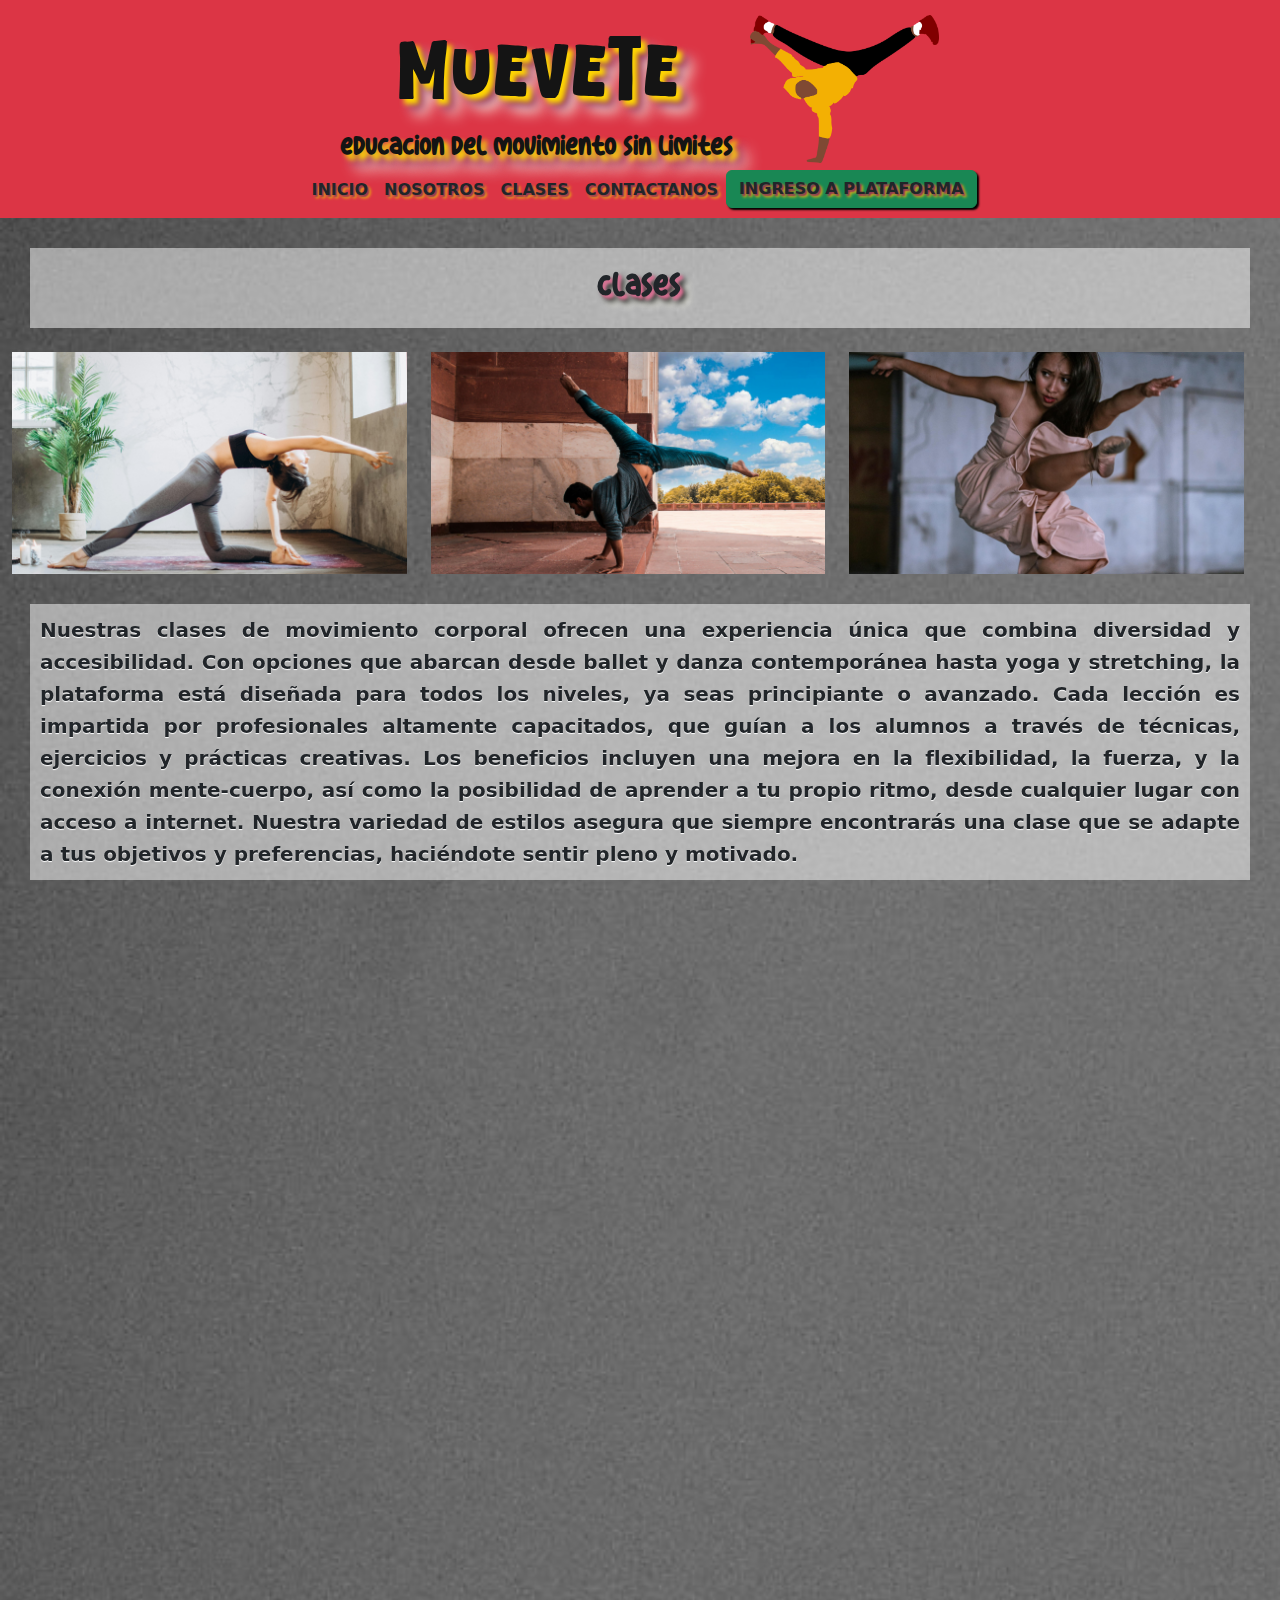
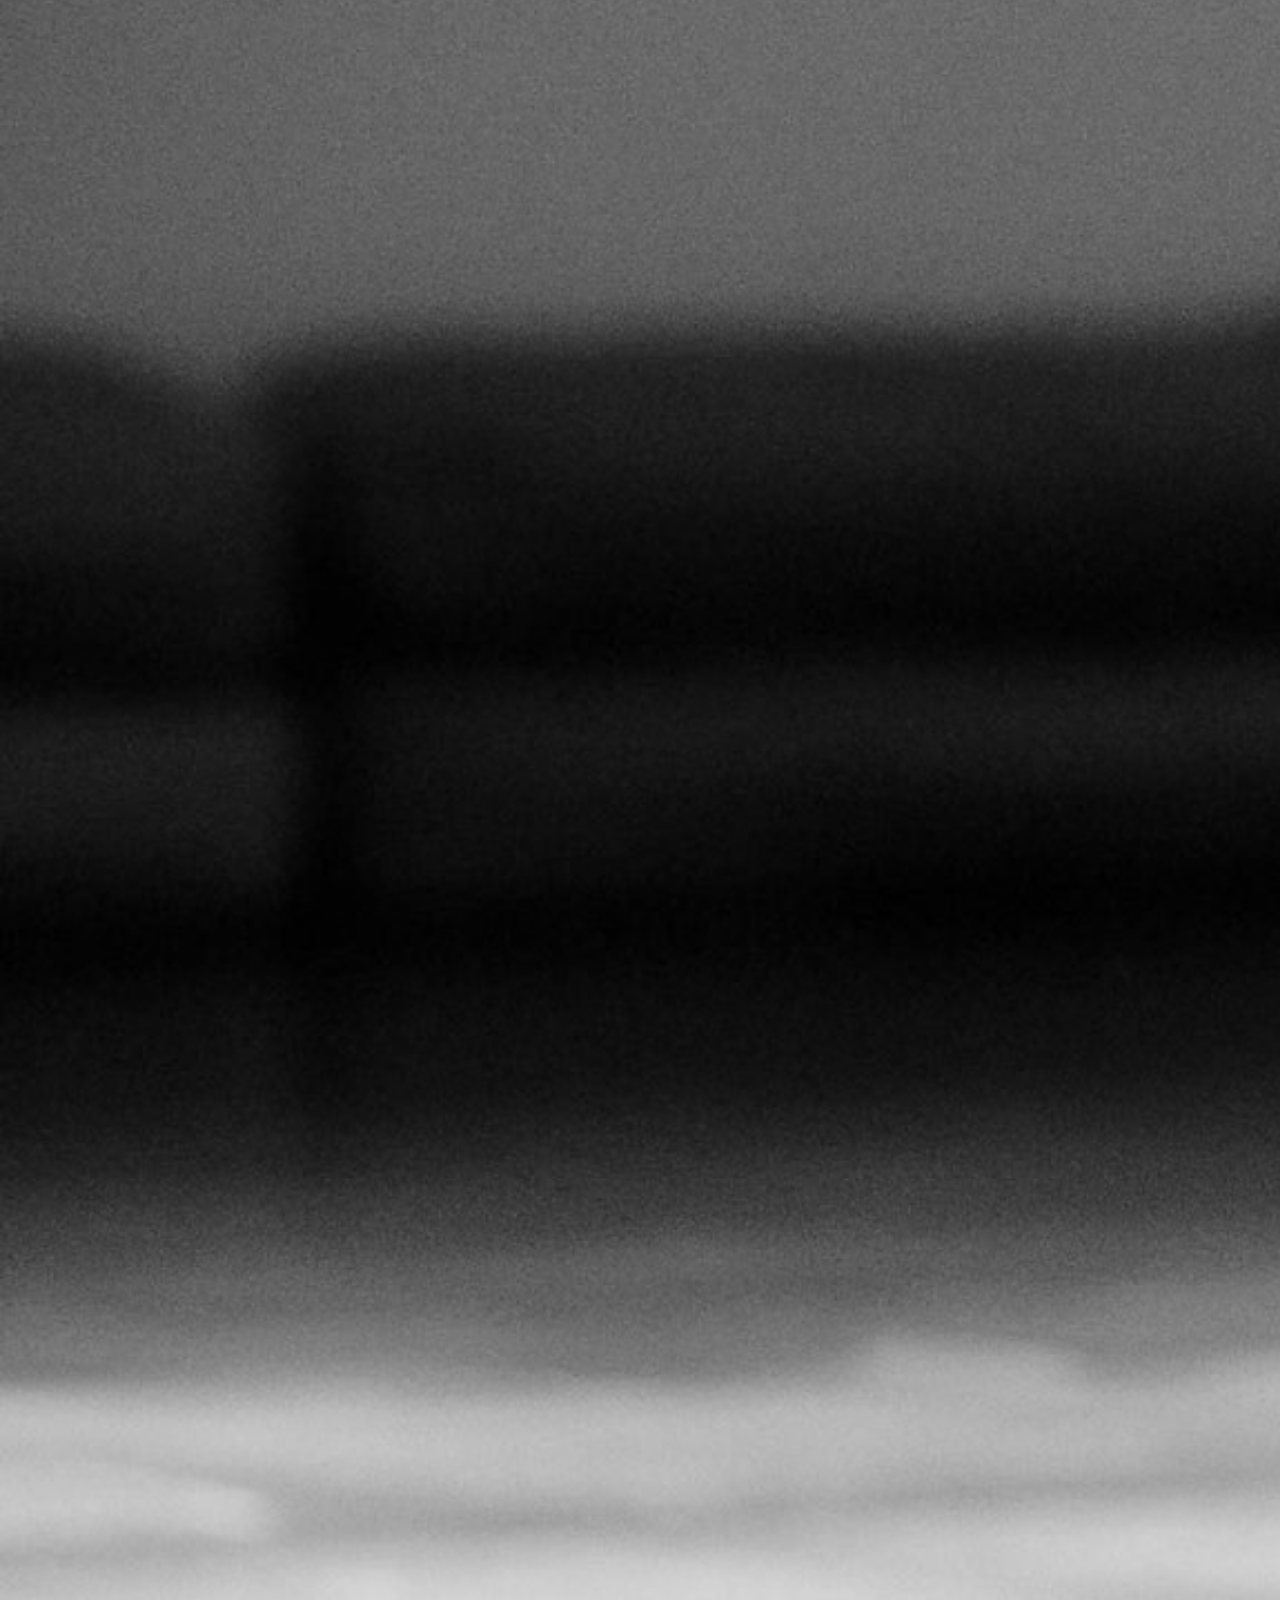
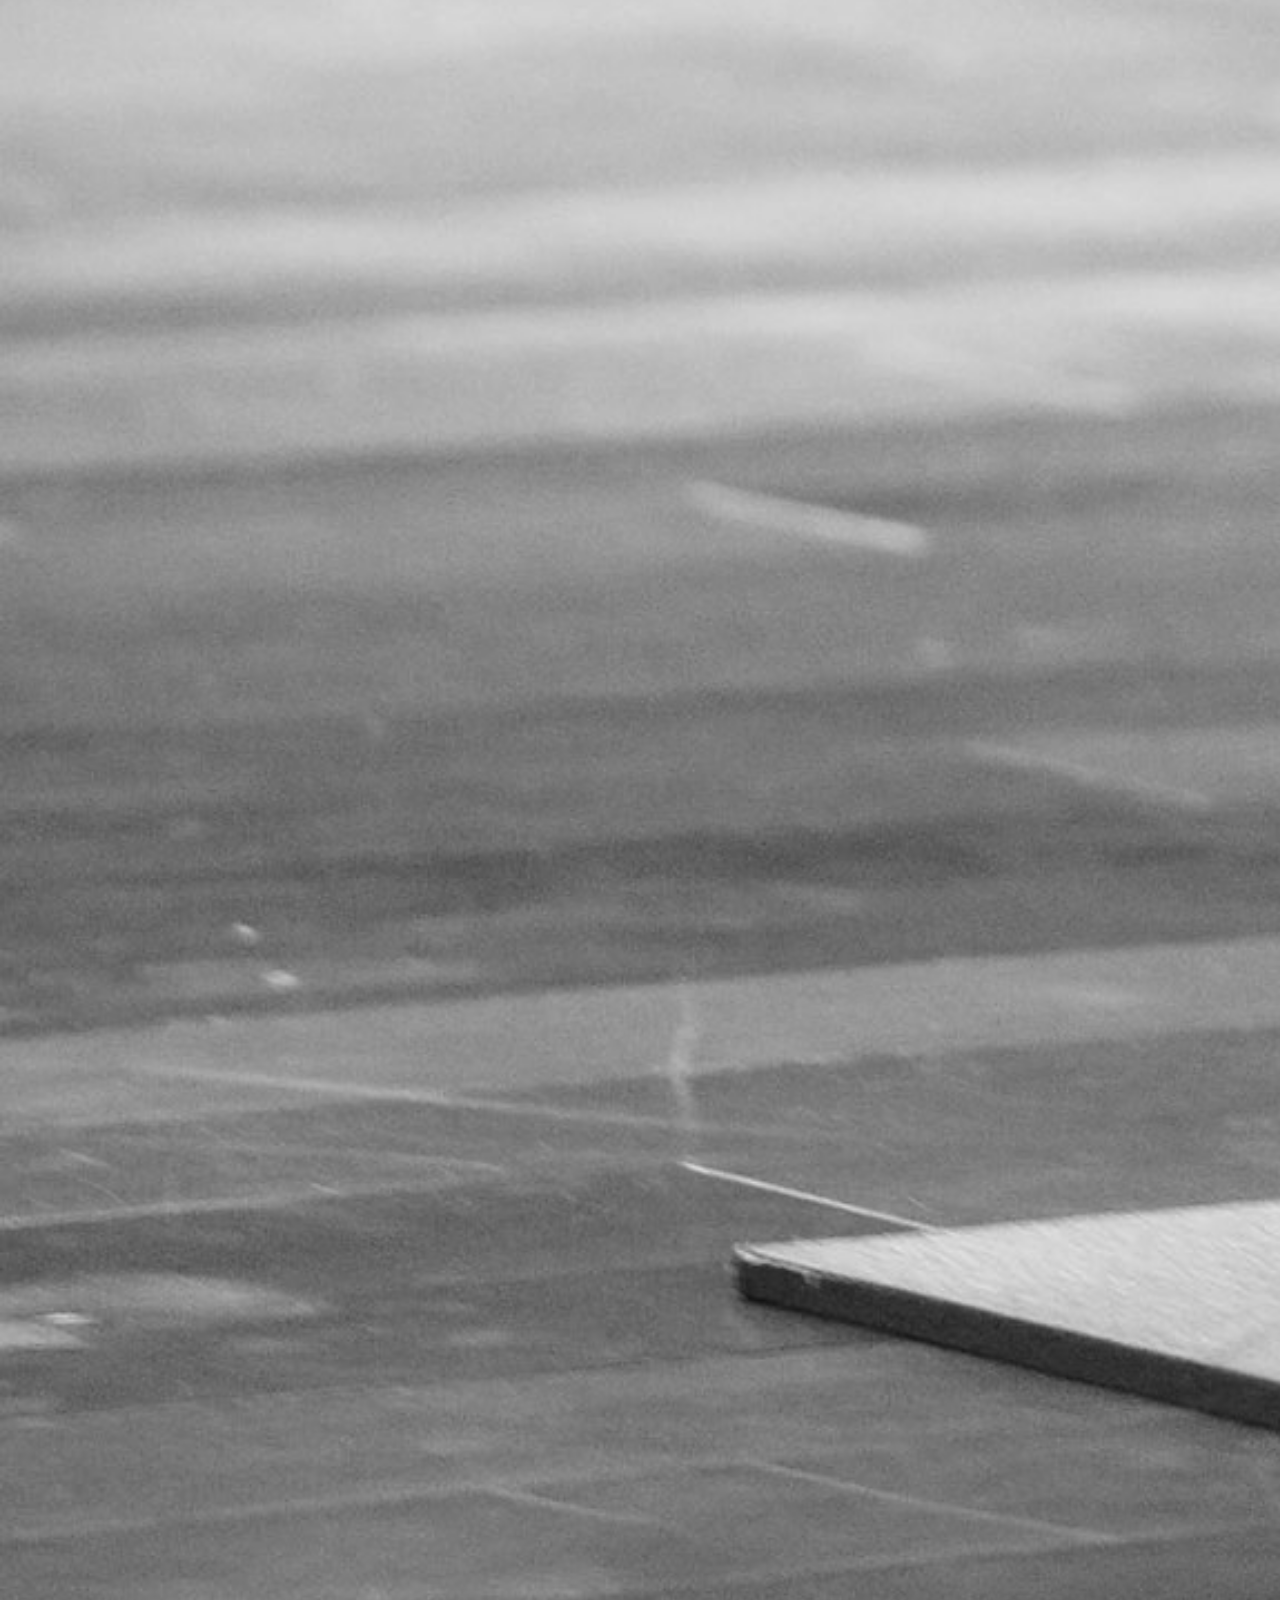
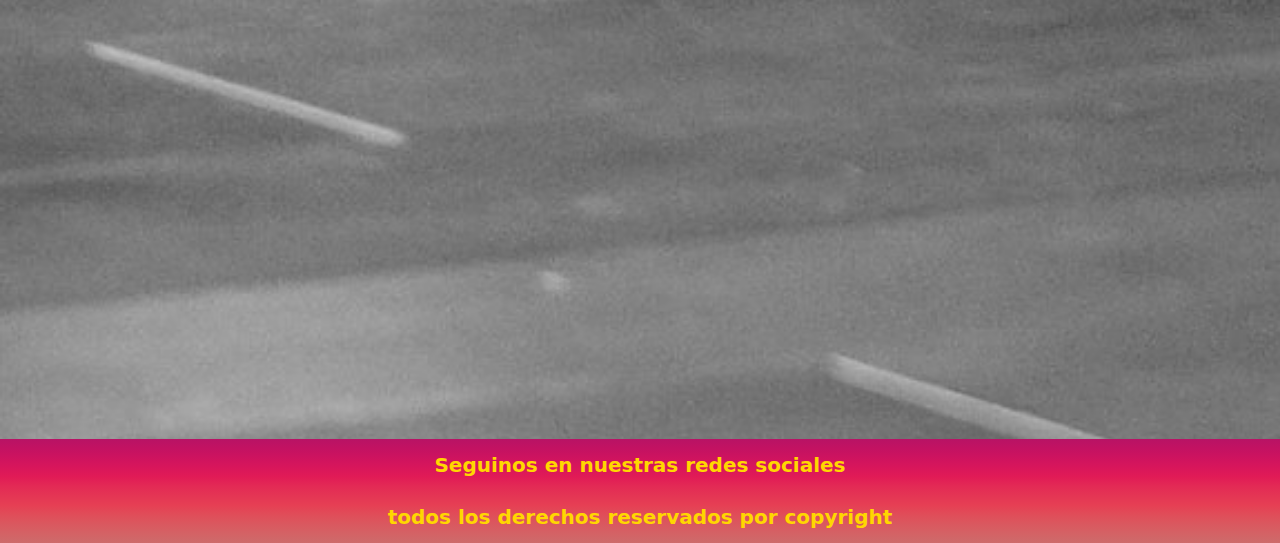
<file: pages/clases.html>
<!DOCTYPE html>
<html lang="es">
<head>
    <meta charset="UTF-8">
    <meta name="viewport" content="width=device-width, initial-scale=1.0">
    <link rel="stylesheet" href="https://cdnjs.cloudflare.com/ajax/libs/font-awesome/6.6.0/css/all.min.css" integrity="sha512-Kc323vGBEqzTmouAECnVceyQqyqdsSiqLQISBL29aUW4U/M7pSPA/gEUZQqv1cwx4OnYxTxve5UMg5GT6L4JJg==" crossorigin="anonymous" referrerpolicy="no-referrer" />
    <link rel="shortcut icon" href="../multimedia/K.png" type="image/x-icon">
    <link href="https://cdn.jsdelivr.net/npm/bootstrap@5.3.3/dist/css/bootstrap.min.css" rel="stylesheet" integrity="sha384-QWTKZyjpPEjISv5WaRU9OFeRpok6YctnYmDr5pNlyT2bRjXh0JMhjY6hW+ALEwIH" crossorigin="anonymous">
    <link href="https://unpkg.com/aos@2.3.1/dist/aos.css" rel="stylesheet">
    <title>Clases</title>
    <link rel="stylesheet" href="../estilos.css">
</head>
<body class="clases">
    <header>
        <nav class="navbar navbar-expand-sm flex-wrap flex-row container-fluid bg-danger">
            <div class="container-fluid d-flex justify-content-sm-center justify-content-md-center justify-content-lg-center">
                <a class="navbar-brand" href="../index.html">MUEVETE <p id="subdescripcion-logo" --bs-dark-rgb>educacion del movimiento sin limites</p></a><img class="img-logo img-fluid" src="../multimedia/K.png" alt="bailarin-logo" > 
                <button class="navbar-toggler" type="button" data-bs-toggle="collapse" data-bs-target="#mynavbar">
                    <span class="navbar-toggler-icon"></span>
                </button>
                <div class="d-flex justify-content-sm-center justify-content-md-center justify-content-lg-center">
                     <div class="collapse navbar-collapse" id="mynavbar">
                        <ul class="navbar-nav me-auto">
                            <li class="nav-item">
                                <a class="nav-link" href="../index.html">INICIO</a>
                            </li>
                            <li class="nav-item">
                                <a class="nav-link" href="../pages/nosotros.html">NOSOTROS</a>
                            </li>
                            <li class="nav-item">
                                <a class="nav-link" href="../pages/clases.html">CLASES</a>
                            </li>
                            <li class="nav-item">
                                <a class="nav-link" href="../pages/contactanos.html">CONTACTANOS</a>
                            </li>
                            <li class="nav-item">
                                <a class="btn btn-success" href="../pages/ingreso a la plataforma.html">INGRESO A PLATAFORMA</a>
                            </li>
    
                        </ul>
                    </div>
                </div>
            </div>
        </nav>
    </header>
    <div data-aos="fade-up" data-aos-duration="1500"><h3>Clases</h3></div>

<br>
<div class="container-fluid flex-wrap flex-row d-flex">
    <div class="row">
      <div class="col-xs-12 col-lg-4 col-sm-12 col-md-12" data-aos="fade-left" data-aos-duration="1500">
        <img class="img-clases img-fluid" src="../multimedia/21.png" alt="">
      </div>
      <div class="col-xs-12 col-lg-4 col-sm-6 col-md-6" data-aos="fade-down" data-aos-duration="1500">
        <img class="img-clases img-fluid" src="../multimedia/22.png" alt="">
      </div>
      <div class="col-xs-12 col-lg-4 col-sm-6 col-md-6" data-aos="fade-right" data-aos-duration="1500">
        <img class="img-clases img-fluid" src="../multimedia/11.png" alt="">
      </div>
    </div>
  </div>
<div data-aos="fade-up" data-aos-duration="1500">
    <p class="texto-contenido">Nuestras clases de movimiento corporal ofrecen una experiencia única que combina diversidad y accesibilidad. Con opciones que abarcan desde ballet y danza contemporánea hasta yoga y stretching, la plataforma está diseñada para todos los niveles, ya seas principiante o avanzado. Cada lección es impartida por profesionales altamente capacitados, que guían a los alumnos a través de técnicas, ejercicios y prácticas creativas. Los beneficios incluyen una mejora en la flexibilidad, la fuerza, y la conexión mente-cuerpo, así como la posibilidad de aprender a tu propio ritmo, desde cualquier lugar con acceso a internet. Nuestra variedad de estilos asegura que siempre encontrarás una clase que se adapte a tus objetivos y preferencias, haciéndote sentir pleno y motivado.</p>
</div><br>
<main class="main-clases row d-flex justify-content-center align-content-around grid">
    <div class="col-xs-12 col-lg-4 col-sm-6 col-md-6" data-aos="fade-down-right" data-aos-duration="2000">
      <div class="card card-1">
        <img src="../multimedia/clases1.png" class="card-img-top" alt="bailarin de jazz">
        <div class="card-body">
          <h5 class="card-title">DANZA JAZZ</h5>
          <p class="card-text">Clases de jazz de diversos estilos: Modern Jazz, Lyrical Jazz, Theatre Jazz, Contemporary Jazz. No importa si eres principiante o avanzado, hay una clase disponible para que empieces a aprender.
            
          </p>
        </div>
      </div>
    </div>
    <div class="col-xs-12 col-lg-4 col-sm-6 col-md-6" data-aos="fade-down" data-aos-duration="2000">
      <div class="card card-2">
        <img src="../multimedia/clases2.png" class="card-img-top" alt="bailarina clásica">
        <div class="card-body">
          <h5 class="card-title">DANZA CLÁSICA</h5>
          <p class="card-text">Descubre nuestras clases de danza clásica diseñadas para todos los niveles. Mejora tu técnica, flexibilidad y expresión artística, guiado por profesionales que te acompañarán en cada paso hacia el dominio del ballet.</p>
        </div>
      </div>
    </div>
    <div class="col-xs-12 col-lg-4 col-sm-6 col-md-6" data-aos="fade-down-left" data-aos-duration="2000">
      <div class="card card-3">
        <img src="../multimedia/clases3.png" class="card-img-top" alt="bailarina de danza Contemporanea">
        <div class="card-body">
          <h5 class="card-title">DANZA CONTEMPORÁNEA</h5>
          <p class="card-text">Las clases de danza contemporánea están abiertas a todos los niveles, ofreciendo una mezcla de técnica, improvisación y expresión creativa. Mejora tu flexibilidad y fuerza mientras exploras nuevas formas de moverte.</p>
        </div>
      </div>
    </div>
    <div class="col-xs-12 col-lg-4 col-sm-6 col-md-6" data-aos="fade-down-right" data-aos-duration="1700">
      <div class="card card-4">
        <img src="../multimedia/clases4.png" class="card-img-top" alt="Yoga">
        <div class="card-body">
          <h5 class="card-title">YOGA</h5>
          <p class="card-text">
            Descubre nuestras clases de yoga accesibles para todos los niveles. Mejora tu flexibilidad, fuerza y bienestar mental, guiado por profesionales. ¡Conéctate desde cualquier lugar y muévete!</p>
        </div>
      </div>
    </div>
    <div class="col-xs-12 col-lg-4 col-sm-6 col-md-6" data-aos="fade-down" data-aos-duration="1700">
      <div class="card card-5">
        <img src="../multimedia/clases5.png" class="card-img-top" alt="bailarines de tango">
        <div class="card-body">
          <h5 class="card-title">TANGO</h5>
          <p class="card-text">Descubre la pasión del tango con nuestras clases online para todos los niveles. Aprende desde casa, con instructores expertos, a bailar y disfrutar de este hermoso arte. ¡Únete y siente el ritmo!
            
          </p>
        </div>
      </div>
    </div>
    <div class="col-xs-12 col-lg-4 col-sm-6 col-md-6" data-aos="fade-down-left" data-aos-duration="1700">
      <div class="card card-6">
        <img src="../multimedia/clases6.png" class="card-img-top" alt="bailarin urbano">
        <div class="card-body">
          <h5 class="card-title">ESTILOS URBANOS</h5>
          <p class="card-text">Aprende el ritmo y la energía de los estilos urbanos con nuestras clases online. Aprende hip hop, street dance y más, guiado por profesionales. ¡Mejora tus movimientos desde casa, a tu ritmo!
          </p>
        </div>
      </div>
    </div>
    <div class="col-xs-12 col-lg-4 col-sm-6 col-md-6" data-aos="fade-down-right" data-aos-duration="1700">
      <div class="card card-7">
        <img src="../multimedia/clases7.png" class="card-img-top" alt="bailarina de danza Contemporanea">
        <div class="card-body">
          <h5 class="card-title">FLEXIBILIDAD Y ELONGACIÓN</h5>
          <p class="card-text">Mejora tu elasticidad y bienestar con nuestras clases online de elongación y flexibilidad. Ejercicios guiados para aumentar tu rango de movimiento, reducir tensiones musculares y mejorar tu postura desde casa.</p>
        </div>
      </div>
    </div>
    <div class="col-xs-12 col-lg-4 col-sm-6 col-md-6" data-aos="fade-down" data-aos-duration="1700">
      <div class="card card-8">
        <img src="../multimedia/clases8.png" class="card-img-top" alt="Expresión Corporal">
        <div class="card-body">
          <h5 class="card-title">EXPRESIÓN CORPORAL</h5>
          <p class="card-text">Explora las clases de expresión corporal, donde aprenderás a comunicarte a través del movimiento. Mejora tu coordinación, creatividad y conciencia corporal con ejercicios dinámicos y divertidos. ¡Conéctate desde cualquier lugar!</p>
        </div>
      </div>
    </div>
    <div class="col-xs-12 col-lg-4 col-sm-6 col-md-6" data-aos="fade-down-left" data-aos-duration="1700">
      <div class="card card-9">
        <img src="../multimedia/clases9.png" class="card-img-top" alt="bailarina de danza folclorica">
        <div class="card-body">
          <h5 class="card-title">DANZAS FOLCLÓRICAS DEL MUNDO</h5>
          <p class="card-text">Viaja a países como Argentina, Paraguay o Ucrania en las clases del folclore del mundo. Aprende los pasos típicos, coreografías y más. ¡Empieza ahora!
          </p>
        </div>
      </div>
    </div>
    <div class="col-xs-12 col-lg-4 col-sm-6 col-md-6" data-aos="fade-down-right" data-aos-duration="1700">
      <div class="card card-10">
        <img src="../multimedia/clases10.png" class="card-img-top" alt="bailarina clásica">
        <div class="card-body">
          <h5 class="card-title">PILATES MAT</h5>
          <p class="card-text">Clases de Pilates Mat personalizadas para todos los niveles. Mejora tu flexibilidad, fuerza y bienestar en un ambiente motivador. ¡Únete a nuestra comunidad hoy!</p>
        </div>
      </div>
    </div>
    <div class="col-xs-12 col-lg-4 col-sm-6 col-md-6" data-aos="fade-down" data-aos-duration="1700">
      <div class="card card-11">
        <img src="../multimedia/clases11.png" class="card-img-top" alt="bailarina de danza Contemporanea">
        <div class="card-body">
          <h5 class="card-title">FLAMENCO</h5>
          <p class="card-text">Aprende Flamenco online con clases personalizadas. Conoce la guitarra, el baile y el cante desde la comodidad de tu hogar. ¡Únete y vive la pasión del arte flamenco con tu bailaor/a interno!</p>
        </div>
      </div>
    </div>
    <div class="col-xs-12 col-lg-4 col-sm-6 col-md-6" data-aos="fade-down-left" data-aos-duration="1700">
      <div class="card card-12">
        <img src="../multimedia/clases12.png" class="card-img-top" alt="movilidad">
        <div class="card-body">
          <h5 class="card-title">MOVILIDAD ARTICULAR PARA TODOS</h5>
          <p class="card-text">
            Cada día necesitamos acondicionar el cuerpo y trabajar la movilidad articular para mantener una salud física óptima, no importa tu profesión, esta clase es indispensable para todos
          </p>
        </div>
      </div>
    </div>
    <div class="col-xs-12 col-lg-4 col-sm-6 col-md-6" data-aos="fade-down-right" data-aos-duration="1700">
      <div class="card card-13">
        <img src="../multimedia/clases13.png" class="card-img-top" alt="niños bailando">
        <div class="card-body">
          <h5 class="card-title">DANZA PARA NIÑOS</h5>
          <p class="card-text">Las clases están preparadas especialmente para la diversión y el aprendizaje de los más pequeños. Guiadas por profesionales con experiencia en el aprendizaje de tempranas edades. ¡Todos los niños son bienvenidos!.
          </p>
        </div>
      </div>
    </div>
    <div class="col-xs-12 col-lg-4 col-sm-6 col-md-6" data-aos="fade-down" data-aos-duration="1700">
      <div class="card card-14">
        <img src="../multimedia/clases14.png" class="card-img-top" alt="mujer bailando improvisación">
        <div class="card-body">
          <h5 class="card-title">IMPROVISACIÓN</h5>
          <p class="card-text">La improvisación es una disciplina que se entrena, explora lugares desconocidos por el movimiento propio, invita a la reflexión y el descubrimiento constante. Cada clase es una invitación a jugar y aprender ¡Aprende a improvisar y llena tu danza de vida!
          </p>
        </div>
      </div>
    </div>
    <div class="ccol-xs-12 col-lg-4 col-sm-6 col-md-6" data-aos="fade-down-left" data-aos-duration="1700">
      <div class="card card-15">
        <img src="../multimedia/clases15.png" class="card-img-top" alt="bailarina de danza Contemporanea">
        <div class="card-body">
          <h5 class="card-title">NUTRICIÓN PARA EL MOVIMIENTO Y EL BIENESTAR</h5>
          <p class="card-text">Somos el resultado de cómo nos alimentamos. Aprende como adquirir una correcta alimentación con los nutrientes necesarios para poder dar tu mejor versión cada día. Este curso te brindará las herramientas necesarias para llevar tu alimentación al siguiente nivel. </p>
        </div>
      </div>
    </div>
    </div>
  </main><br>
<footer class="footer-edit">
    <p class="texto-footer">Seguinos en nuestras redes sociales</p>
    <div class="redes">
        <a href="https://www.instagram.com/" target="_blank">
            <i class="fa-brands fa-instagram"></i>
        </a>
        <a href="https://www.tiktok.com/es/" target="_blank">
            <i class="fa-brands fa-tiktok"></i>
        </a>
        <a href="https://www.youtube.com/" target="_blank">
            <i class="fa-brands fa-youtube"></i>
        </a>
        <a href="https://es-la.facebook.com/" target="_blank">
        <i class="fa-brands fa-facebook"></i>
        </a>
    </div>
    <p class="texto-footer">todos los derechos reservados por copyright</p>
</footer>
<script src="https://unpkg.com/aos@2.3.1/dist/aos.js"></script>
        <script>
         AOS.init();
        </script>
<script src="https://cdn.jsdelivr.net/npm/@popperjs/core@2.11.8/dist/umd/popper.min.js"
    integrity="sha384-I7E8VVD/ismYTF4hNIPjVp/Zjvgyol6VFvRkX/vR+Vc4jQkC+hVqc2pM8ODewa9r"
    crossorigin="anonymous"></script>
<script src="https://cdn.jsdelivr.net/npm/bootstrap@5.3.3/dist/js/bootstrap.min.js"
    integrity="sha384-0pUGZvbkm6XF6gxjEnlmuGrJXVbNuzT9qBBavbLwCsOGabYfZo0T0to5eqruptLy"
    crossorigin="anonymous"></script>
</body>
</html>
</file>
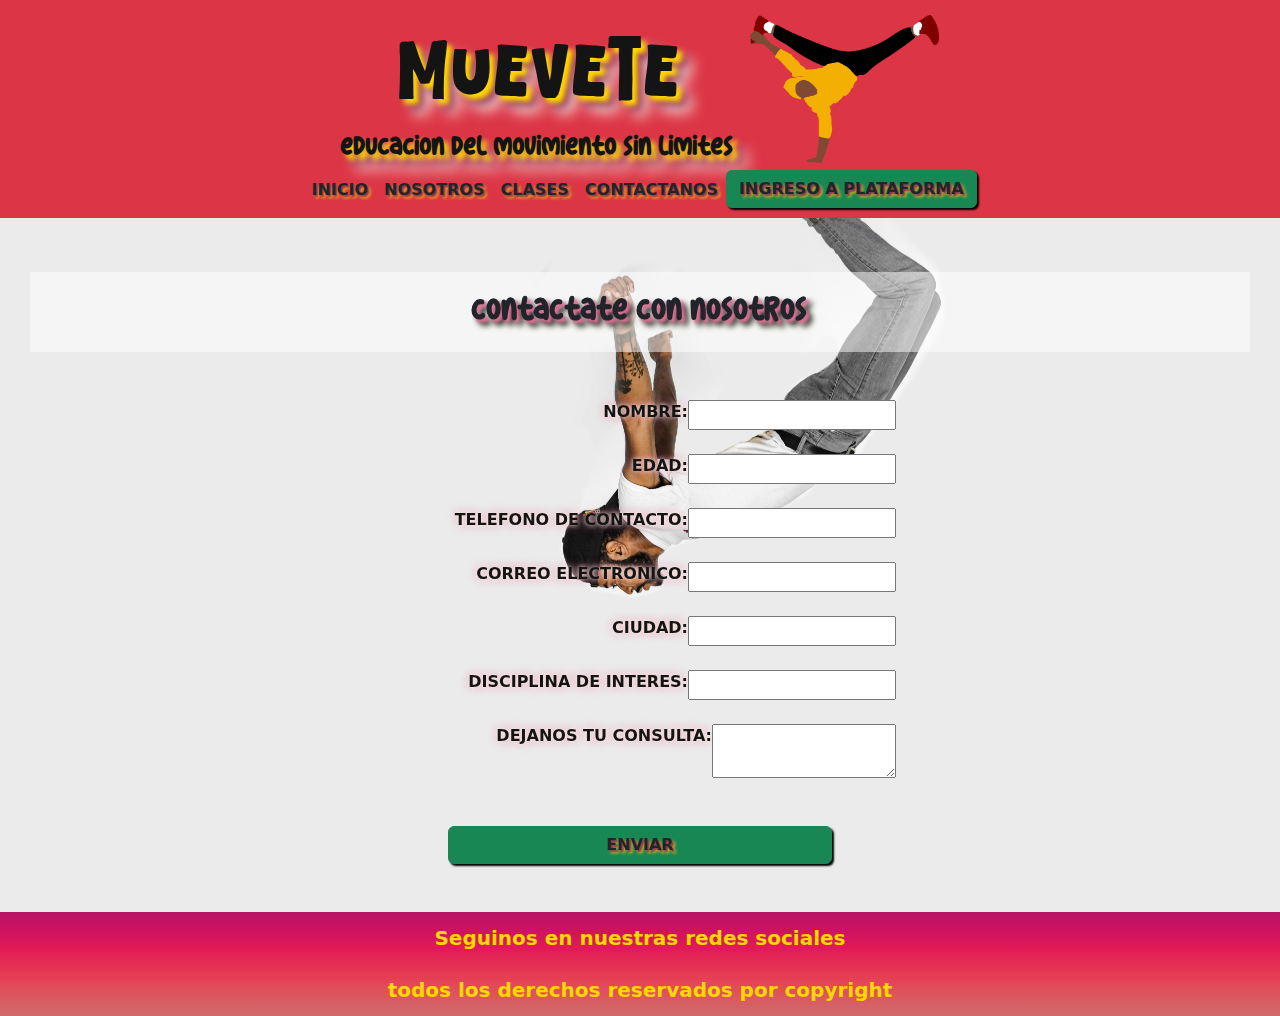
<file: pages/contactanos.html>
<!DOCTYPE html>
<html lang="es">

<head>
    <meta charset="UTF-8">
    <meta name="viewport" content="width=device-width, initial-scale=1.0">
    <link rel="stylesheet" href="https://cdnjs.cloudflare.com/ajax/libs/font-awesome/6.6.0/css/all.min.css"
        integrity="sha512-Kc323vGBEqzTmouAECnVceyQqyqdsSiqLQISBL29aUW4U/M7pSPA/gEUZQqv1cwx4OnYxTxve5UMg5GT6L4JJg=="
        crossorigin="anonymous" referrerpolicy="no-referrer" />
    <link rel="shortcut icon" href="../multimedia/K.png" type="image/x-icon">
    <link href="https://cdn.jsdelivr.net/npm/bootstrap@5.3.3/dist/css/bootstrap.min.css" rel="stylesheet"
        integrity="sha384-QWTKZyjpPEjISv5WaRU9OFeRpok6YctnYmDr5pNlyT2bRjXh0JMhjY6hW+ALEwIH" crossorigin="anonymous">
    <link href="https://unpkg.com/aos@2.3.1/dist/aos.css" rel="stylesheet">

    <title>Contactanos</title>
    <link rel="stylesheet" href="../estilos.css">

</head>

<body class="contactanos">
    <header>
        <nav class="navbar navbar-expand-sm navbar-danger bg-danger flex-wrap flex-row container-fluid">
            <div
                class="container-fluid d-flex justify-content-sm-center justify-content-md-center justify-content-lg-center">
                <a class="navbar-brand" href="../index.html">MUEVETE <p id="subdescripcion-logo" --bs-dark-rgb>educacion
                        del movimiento sin limites</p></a><img class="img-logo img-fluid" src="../multimedia/K.png"
                    alt="bailarin-logo">
                <button class="navbar-toggler" type="button" data-bs-toggle="collapse" data-bs-target="#mynavbar">
                    <span class="navbar-toggler-icon"></span>
                </button>
                <div class="d-flex justify-content-sm-center justify-content-md-center justify-content-lg-center">
                    <div class="collapse navbar-collapse" id="mynavbar">
                        <ul class="navbar-nav me-auto">
                            <li class="nav-item">
                                <a class="nav-link" href="../index.html">INICIO</a>
                            </li>
                            <li class="nav-item">
                                <a class="nav-link" href="../pages/nosotros.html">NOSOTROS</a>
                            </li>
                            <li class="nav-item">
                                <a class="nav-link" href="../pages/clases.html">CLASES</a>
                            </li>
                            <li class="nav-item">
                                <a class="nav-link" href="../pages/contactanos.html">CONTACTANOS</a>
                            </li>
                            <li class="nav-item">
                                <a class="btn btn-success" href="../pages/ingreso a la plataforma.html">INGRESO A
                                    PLATAFORMA</a>
                            </li>

                        </ul>
                    </div>
                </div>
            </div>
        </nav>
    </header><br>
    <main class="main-contactanos">
        <div data-aos="fade-up" data-aos-duration="1500">
            <h3>Contactate con nosotros</h3>
        </div><br><br>
        <form class="form-uno justify-content-center" action="enviar.php" method="post" enctype="text/plain" data-aos="fade-down" data-aos-duration="1000">
            <div class="form-item d-flex">
                <label for="nombre">NOMBRE: </label>
                <input type="text">
            </div><br>
            <div class="form-item d-flex">
                <label for="">EDAD: </label>
                <input type="number">
            </div><br>
            <div class="form-item d-flex">
                <label for="">TELEFONO DE CONTACTO: </label>
                <input type="text">
            </div><br>
            <div class="form-item d-flex">
                <label for="">CORREO ELECTRONICO: </label>
                <input id="Nombre" type="email">
            </div><br>
            <div class="form-item d-flex">
                <label for="">CIUDAD:</label>
                <input type="text">
            </div><br>
            <div class="form-item d-flex">
                <label for="">DISCIPLINA DE INTERES: </label>
                <input type="text">
            </div><br>
            <div class="form-item d-flex">
                <label for="">DEJANOS TU CONSULTA:</label><br>
                <textarea name="" id="" type="resizenon"></textarea>
            </div>
            <br><br>
            <a href="enviar.php" class="boton-enviar btn  btn-success">ENVIAR</a>
        </form><br><br>
    </main>
    <footer class="footer-edit">
        <p class="texto-footer">Seguinos en nuestras redes sociales</p>
        <div class="redes">
            <a href="https://www.instagram.com/" target="_blank">
                <i class="fa-brands fa-instagram"></i>
            </a>
            <a href="https://www.tiktok.com/es/" target="_blank">
                <i class="fa-brands fa-tiktok"></i>
            </a>
            <a href="https://www.youtube.com/" target="_blank">
                <i class="fa-brands fa-youtube"></i>
            </a>
            <a href="https://es-la.facebook.com/" target="_blank">
                <i class="fa-brands fa-facebook"></i>
            </a>
        </div>
        <p class="texto-footer">todos los derechos reservados por copyright</p>
    </footer>
    <script src="https://unpkg.com/aos@2.3.1/dist/aos.js"></script>
    <script>
        AOS.init();
    </script>
    <script src="https://cdn.jsdelivr.net/npm/@popperjs/core@2.11.8/dist/umd/popper.min.js"
        integrity="sha384-I7E8VVD/ismYTF4hNIPjVp/Zjvgyol6VFvRkX/vR+Vc4jQkC+hVqc2pM8ODewa9r"
        crossorigin="anonymous"></script>
    <script src="https://cdn.jsdelivr.net/npm/bootstrap@5.3.3/dist/js/bootstrap.min.js"
        integrity="sha384-0pUGZvbkm6XF6gxjEnlmuGrJXVbNuzT9qBBavbLwCsOGabYfZo0T0to5eqruptLy"
        crossorigin="anonymous"></script>

</body>

</html>
</file>
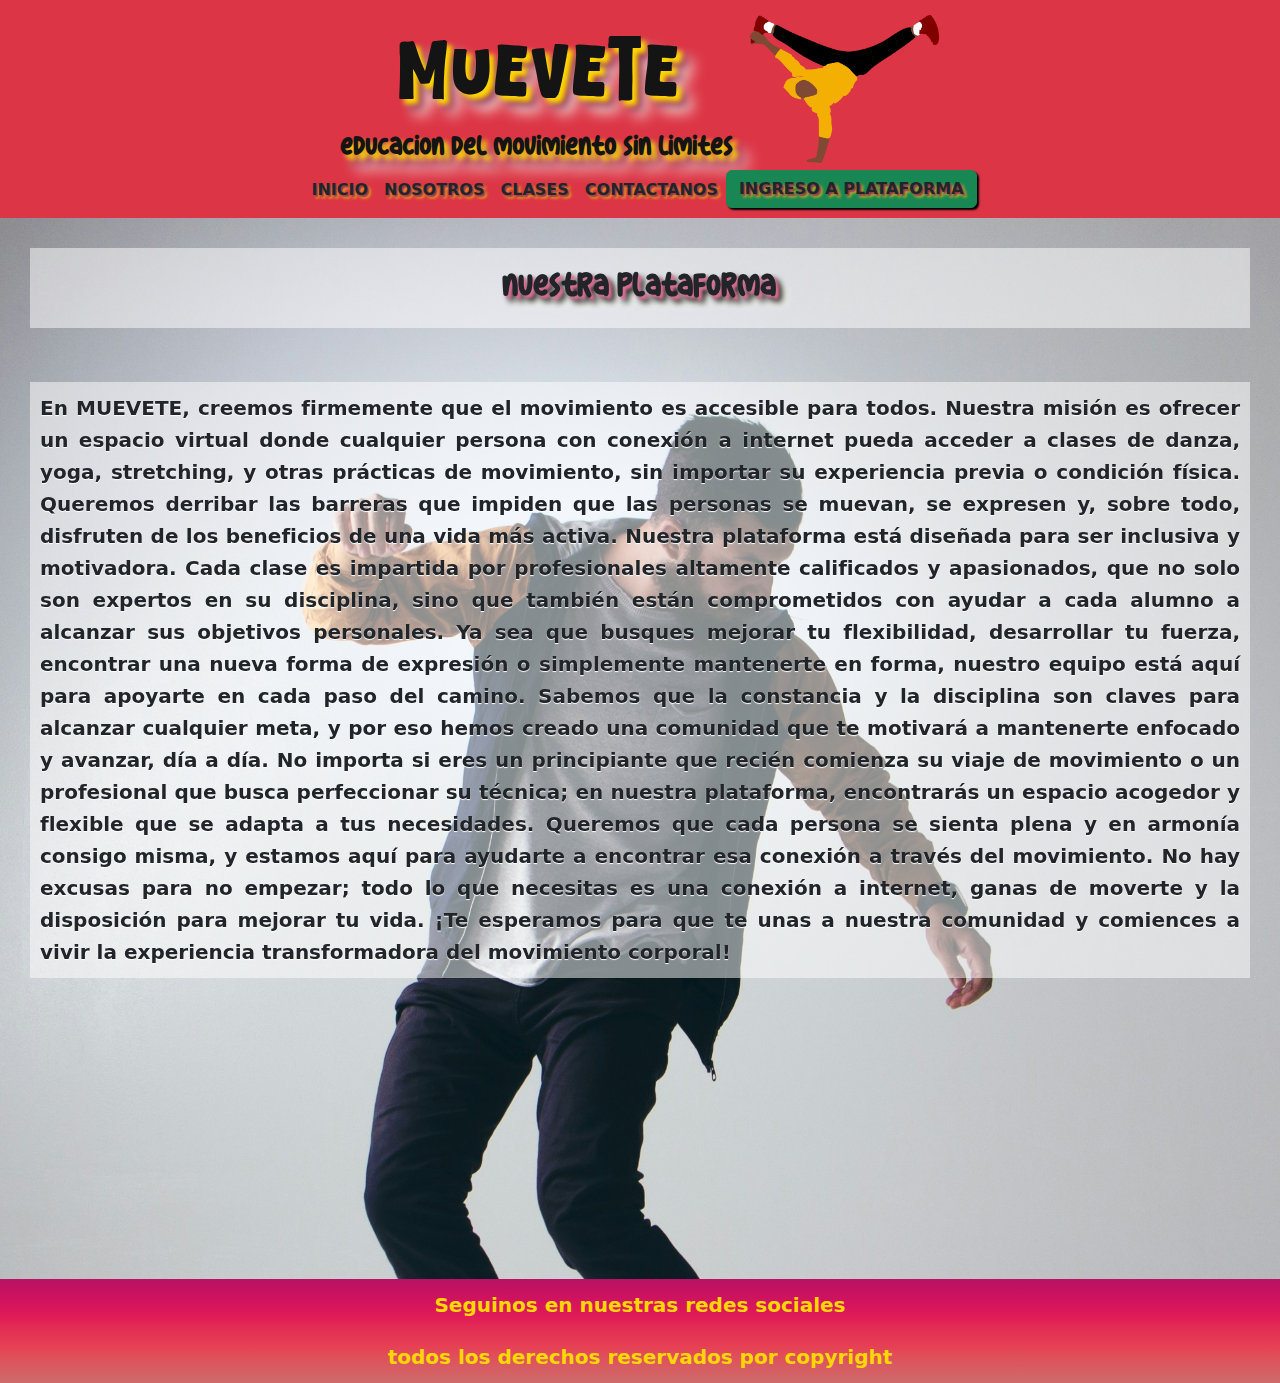
<file: pages/nosotros.html>
<!DOCTYPE html>
<html lang="es">
<head>
    <meta charset="UTF-8">
    <meta name="viewport" content="width=device-width, initial-scale=1.0">
    <link rel="stylesheet" href="https://cdnjs.cloudflare.com/ajax/libs/font-awesome/6.6.0/css/all.min.css" integrity="sha512-Kc323vGBEqzTmouAECnVceyQqyqdsSiqLQISBL29aUW4U/M7pSPA/gEUZQqv1cwx4OnYxTxve5UMg5GT6L4JJg==" crossorigin="anonymous" referrerpolicy="no-referrer" />
    <link rel="shortcut icon" href="../multimedia/K.png" type="image/x-icon">
    <link href="https://cdn.jsdelivr.net/npm/bootstrap@5.3.3/dist/css/bootstrap.min.css" rel="stylesheet" integrity="sha384-QWTKZyjpPEjISv5WaRU9OFeRpok6YctnYmDr5pNlyT2bRjXh0JMhjY6hW+ALEwIH" crossorigin="anonymous">
    <link href="https://unpkg.com/aos@2.3.1/dist/aos.css" rel="stylesheet">
    <title>Nosotros</title>
    <link rel="stylesheet" href="../estilos.css">

</head>
<body class="nosotros">
    <header>
        <nav class="navbar navbar-expand-sm navbar-danger bg-danger flex-wrap flex-row container-fluid">
            <div class="container-fluid d-flex justify-content-sm-center justify-content-md-center justify-content-lg-center">
                <a class="navbar-brand" href="../index.html">MUEVETE <p id="subdescripcion-logo" --bs-dark-rgb>educacion del movimiento sin limites</p></a><img class="img-logo img-fluid" src="../multimedia/K.png" alt="bailarin-logo" > 
                <button class="navbar-toggler" type="button" data-bs-toggle="collapse" data-bs-target="#mynavbar">
                    <span class="navbar-toggler-icon"></span>
                </button>
                <div class="d-flex justify-content-sm-center justify-content-md-center justify-content-lg-center">
                    <div class="collapse navbar-collapse" id="mynavbar">
                        <ul class="navbar-nav me-auto">
                            <li class="nav-item">
                                <a class="nav-link" href="../index.html">INICIO</a>
                            </li>
                            <li class="nav-item">
                                <a class="nav-link" href="../pages/nosotros.html">NOSOTROS</a>
                            </li>
                            <li class="nav-item">
                                <a class="nav-link" href="../pages/clases.html">CLASES</a>
                            </li>
                            <li class="nav-item">
                                <a class="nav-link" href="../pages/contactanos.html">CONTACTANOS</a>
                            </li>
                            <li class="nav-item">
                                <a class="btn btn-success" href="../pages/ingreso a la plataforma.html">INGRESO A PLATAFORMA</a>
                            </li>
    
                        </ul>
                    </div>
                </div>
            </div>
        </nav>
    </header>
    <main>
        <div data-aos="fade-up" data-aos-duration="1500"><h3>Nuestra plataforma</h3><br>
        </div>
        <div data-aos="fade-down" data-aos-duration="1000"><p class="texto-contenido">En MUEVETE, creemos firmemente que el movimiento es accesible para todos. Nuestra misión es ofrecer un espacio virtual donde cualquier persona con conexión a internet pueda acceder a clases de danza, yoga, stretching, y otras prácticas de movimiento, sin importar su experiencia previa o condición física. Queremos derribar las barreras que impiden que las personas se muevan, se expresen y, sobre todo, disfruten de los beneficios de una vida más activa.
    
            Nuestra plataforma está diseñada para ser inclusiva y motivadora. Cada clase es impartida por profesionales altamente calificados y apasionados, que no solo son expertos en su disciplina, sino que también están comprometidos con ayudar a cada alumno a alcanzar sus objetivos personales. Ya sea que busques mejorar tu flexibilidad, desarrollar tu fuerza, encontrar una nueva forma de expresión o simplemente mantenerte en forma, nuestro equipo está aquí para apoyarte en cada paso del camino.
            
            Sabemos que la constancia y la disciplina son claves para alcanzar cualquier meta, y por eso hemos creado una comunidad que te motivará a mantenerte enfocado y avanzar, día a día. No importa si eres un principiante que recién comienza su viaje de movimiento o un profesional que busca perfeccionar su técnica; en nuestra plataforma, encontrarás un espacio acogedor y flexible que se adapta a tus necesidades.
            
            Queremos que cada persona se sienta plena y en armonía consigo misma, y estamos aquí para ayudarte a encontrar esa conexión a través del movimiento. No hay excusas para no empezar; todo lo que necesitas es una conexión a internet, ganas de moverte y la disposición para mejorar tu vida. ¡Te esperamos para que te unas a nuestra comunidad y comiences a vivir la experiencia transformadora del movimiento corporal!</p></div><br><br>
            <div>
                <img src="../multimedia/bailar11.png" alt="" class="img-nosotros" data-aos="fade-up-right" data-aos-duration="1000">
                <img src="../multimedia/bailar12.png" alt="" class="img-nosotros" data-aos="fade-right" data-aos-duration="1000">
                <img src="../multimedia/bailar13.png" alt="" class="img-nosotros" data-aos="fade-down-right" data-aos-duration="1000">
                <img src="../multimedia/bailar14.png" alt="" class="img-nosotros" data-aos="fade-down-left" data-aos-duration="1000">
                <img src="../multimedia/bailar15.png" alt="" class="img-nosotros" data-aos="fade-left" data-aos-duration="1000">
                <img src="../multimedia/bailar16.png" alt="" class="img-nosotros" data-aos="fade-up-left" data-aos-duration="1000">

            </div>
    </main>
    <br><br>
        <footer class="footer-edit bg-danger">
            <p class="texto-footer">Seguinos en nuestras redes sociales</p>
            <div class="redes">
                <a href="https://www.instagram.com/" target="_blank">
                    <i class="fa-brands fa-instagram"></i>
                </a>
                <a href="https://www.tiktok.com/es/" target="_blank">
                    <i class="fa-brands fa-tiktok"></i>
                </a>
                <a href="https://www.youtube.com/" target="_blank">
                    <i class="fa-brands fa-youtube"></i>
                </a>
                <a href="https://es-la.facebook.com/" target="_blank">
                <i class="fa-brands fa-facebook"></i>
                </a>
            </div>
            <p class="texto-footer">todos los derechos reservados por copyright</p>
        </footer>
        <script src="https://unpkg.com/aos@2.3.1/dist/aos.js"></script>
        <script>
         AOS.init();
        </script>
        <script src="https://cdn.jsdelivr.net/npm/@popperjs/core@2.11.8/dist/umd/popper.min.js"
            integrity="sha384-I7E8VVD/ismYTF4hNIPjVp/Zjvgyol6VFvRkX/vR+Vc4jQkC+hVqc2pM8ODewa9r"
            crossorigin="anonymous"></script>
        <script src="https://cdn.jsdelivr.net/npm/bootstrap@5.3.3/dist/js/bootstrap.min.js"
            integrity="sha384-0pUGZvbkm6XF6gxjEnlmuGrJXVbNuzT9qBBavbLwCsOGabYfZo0T0to5eqruptLy"
            crossorigin="anonymous"></script>
</body>
</html>
</file>
<file: estilos.css>
* {
  margin-bottom: 0 !important;
  box-sizing: border-box;
}

@font-face {
  font-family: Kocheng;
  src: url(./fonts/Kocheng.ttf);
}
@font-face {
  font-family: Yes Free;
  src: url(./fonts/Yes\ Free.ttf);
}
.navbar-brand {
  font-family: Yes Free;
  font-size: 60pt;
  text-shadow: 5px 5px 5px gold, 10px 10px 10px rgb(143, 45, 86), 15px 15px 15px ivory;
  color: rgb(20, 20, 20);
}

.img-logo {
  width: 15%;
  height: auto;
}

body {
  background-image: url(./multimedia/C.jpg);
  background-size: cover;
}

.clases {
  background-image: url(./multimedia/E.jpg);
  background-size: cover;
  width: 100%;
}

.row {
  width: 100%;
}

.contactanos {
  background-image: url(./multimedia/B.jpg);
  background-size: cover;
}

.ingreso-plataforma {
  background-image: url(./multimedia/D.jpg);
  background-size: cover;
}

.nosotros {
  background-image: url(./multimedia/A.jpg);
}

ul.navegacion li {
  list-style-type: none;
  display: inline;
  text-align: center;
  align-items: center;
}

nav {
  text-align: center;
  align-items: center;
  width: 100%;
}

.nav-link {
  font-weight: bolder;
  text-align: center;
  justify-content: center;
  align-content: center;
  align-items: center;
  color: rgb(33, 37, 41);
  text-shadow: 2px 2px 2px rgb(143, 45, 86), 3px 3px 3px gold;
}

.btn {
  text-decoration: none;
  color: rgb(33, 37, 41);
  font-weight: bolder;
  text-shadow: 2px 2px 2px rgb(143, 45, 86), 3px 3px 3px gold;
  box-shadow: 2px 2px 2px black;
}

.btn:hover {
  color: ivory;
  background-image: radial-gradient(circle, #88c853, #85c354, #81be54, #7eb955, #7bb455, #78af55, #75ab56, #72a656, #6ea156, #6b9b57, #689657, #659157);
}

.nav-item a:hover {
  color: ivory;
}

footer {
  text-align: center;
  margin: 0 !important;
  margin-bottom: 0 !important;
  background-color: black;
  margin-top: 0 !important;
}

h3 {
  text-align: center;
  font-size: 25pt;
  font-family: Kocheng;
  padding: 20px;
  background-color: rgba(255, 255, 255, 0.5);
  margin: 30px;
  font-weight: bolder;
  text-shadow: 3px 3px 3px palevioletred, 6px 6px 6px black, 9px 9px 9px ivory;
}

p {
  text-align: justify;
  font-size: 15pt;
  background-color: rgba(255, 255, 255, 0.5);
  margin: 30px;
  line-height: 2rem;
  padding: 10px;
  font-weight: bolder;
  color: rgb(33, 37, 41);
}

#subdescripcion-logo {
  font-family: kocheng;
  font-size: 20pt;
  margin: 0%;
  background-color: transparent;
  color: rgb(20, 20, 20);
  padding: 0;
}

h4 {
  text-align: center;
  font-size: 20pt;
  font-family: Kocheng;
  color: rgb(195, 0, 255);
  font-weight: bolder;
  background-color: rgba(0, 0, 0, 0.884);
  padding: 15px;
  margin-bottom: 0;
  text-shadow: 3px 3px 3px black, 6px 6px 6px rgb(0, 187, 249), 9px 9px 9px rgb(254, 228, 64);
}

.lista-clases {
  text-align: center;
  color: ivory;
  font-weight: bolder;
}

.ingreso {
  text-align: center;
  color: rgb(20, 20, 20);
  font-weight: bolder;
  text-shadow: 0 0 5px ivory, 0 0 10px palevioletred;
}

footer .redes {
  font-size: 40pt;
  text-decoration: none;
  letter-spacing: 15px;
  text-align: center;
  margin: 0;
}

footer .redes a:hover {
  color: rgb(235, 233, 242);
}

footer .redes a {
  color: gold;
  text-decoration: none;
}

.texto-footer {
  background-color: transparent !important;
  text-align: center;
  color: gold;
  margin: 0;
}

.footer-edit {
  padding: 0;
  margin: 0;
  background-image: linear-gradient(to bottom, #b81365, #c31262, #ce135f, #d8165b, #e11b56, #e32a55, #e43554, #e63f54, #e04d59, #da585f, #d46265, #cd6b6b);
}

.redes {
  margin-bottom: 0 !important;
}

.link-prefooter a {
  text-decoration: none !important;
  color: rgb(255, 0, 85);
}

.link-prefooter a:hover {
  color: rgb(137, 218, 91);
}

.img-clases {
  width: 100%;
  height: auto;
}

.dt-uno {
  text-decoration: underline;
  text-shadow: 0 1px 1px black;
}

.form-uno {
  justify-content: center;
}

.form-item {
  justify-content: right;
  margin-right: 30%;
  color: rgb(20, 20, 20);
  font-weight: bolder;
  text-shadow: 0 0 5px ivory, 0 0 10px palevioletred;
}

@media only screen and (max-width: 580px) {
  .form-item {
    margin-right: 0%;
  }
}
.boton-enviar {
  justify-content: center !important;
  width: 30%;
  align-content: center;
  margin-left: 35%;
}

.item-contacto {
  justify-content: center;
}

.lista-clases li {
  text-shadow: 0 1px 1px black;
}

.texto-contenido {
  text-shadow: 0 1px 1px white;
}

.img-nosotros {
  width: 16%;
  justify-content: center;
}

.col {
  width: 30% !important;
  height: auto !important;
}

.main-contactanos {
  width: 100%;
}

.card-1 {
  background-color: #f15455;
}

.card-2 {
  background-color: #f58384;
}

.card-3 {
  background-color: #f9b2b3;
}

.card-4 {
  background-color: #f5b943;
}

.card-5 {
  background-color: #f8cb73;
}

.card-6 {
  background-color: #fadda4;
}

.card-7 {
  background-color: #408e45;
}

.card-8 {
  background-color: #50b157;
}

.card-9 {
  background-color: #74c079;
}

.card-10 {
  background-color: #782053;
}

.card-11 {
  background-color: #a12a6f;
}

.card-12 {
  background-color: #c9358a;
}

.card-13 {
  background-color: #fc7839;
}

.card-14 {
  background-color: #fd9a6b;
}

.card-15 {
  background-color: #fdbd9e;
}

.card {
  box-shadow: 5px 5px 5px;
}

.card-title {
  text-shadow: 2px 2px 4px white;
  text-align: center;
}

.card-1:hover {
  box-shadow: 5px 5px 5px ivory, 5px -5px 5px ivory, -5px 5px 5px ivory, -5px -5px 5px ivory;
}

.card-2:hover {
  box-shadow: 5px 5px 5px ivory, 5px -5px 5px ivory, -5px 5px 5px ivory, -5px -5px 5px ivory;
}

.card-3:hover {
  box-shadow: 5px 5px 5px ivory, 5px -5px 5px ivory, -5px 5px 5px ivory, -5px -5px 5px ivory;
}

.card-4:hover {
  box-shadow: 5px 5px 5px ivory, 5px -5px 5px ivory, -5px 5px 5px ivory, -5px -5px 5px ivory;
}

.card-5:hover {
  box-shadow: 5px 5px 5px ivory, 5px -5px 5px ivory, -5px 5px 5px ivory, -5px -5px 5px ivory;
}

.card-6:hover {
  box-shadow: 5px 5px 5px ivory, 5px -5px 5px ivory, -5px 5px 5px ivory, -5px -5px 5px ivory;
}

.card-7:hover {
  box-shadow: 5px 5px 5px ivory, 5px -5px 5px ivory, -5px 5px 5px ivory, -5px -5px 5px ivory;
}

.card-8:hover {
  box-shadow: 5px 5px 5px ivory, 5px -5px 5px ivory, -5px 5px 5px ivory, -5px -5px 5px ivory;
}

.card-9:hover {
  box-shadow: 5px 5px 5px ivory, 5px -5px 5px ivory, -5px 5px 5px ivory, -5px -5px 5px ivory;
}

.card-10:hover {
  box-shadow: 5px 5px 5px ivory, 5px -5px 5px ivory, -5px 5px 5px ivory, -5px -5px 5px ivory;
}

.card-11:hover {
  box-shadow: 5px 5px 5px ivory, 5px -5px 5px ivory, -5px 5px 5px ivory, -5px -5px 5px ivory;
}

.card-12:hover {
  box-shadow: 5px 5px 5px ivory, 5px -5px 5px ivory, -5px 5px 5px ivory, -5px -5px 5px ivory;
}

.card-13:hover {
  box-shadow: 5px 5px 5px ivory, 5px -5px 5px ivory, -5px 5px 5px ivory, -5px -5px 5px ivory;
}

.card-14:hover {
  box-shadow: 5px 5px 5px ivory, 5px -5px 5px ivory, -5px 5px 5px ivory, -5px -5px 5px ivory;
}

.card-15:hover {
  box-shadow: 5px 5px 5px ivory, 5px -5px 5px ivory, -5px 5px 5px ivory, -5px -5px 5px ivory;
}

.main-clases {
  row-gap: 20px;
  width: 100%;
}/*# sourceMappingURL=estilos.css.map */
</file>
